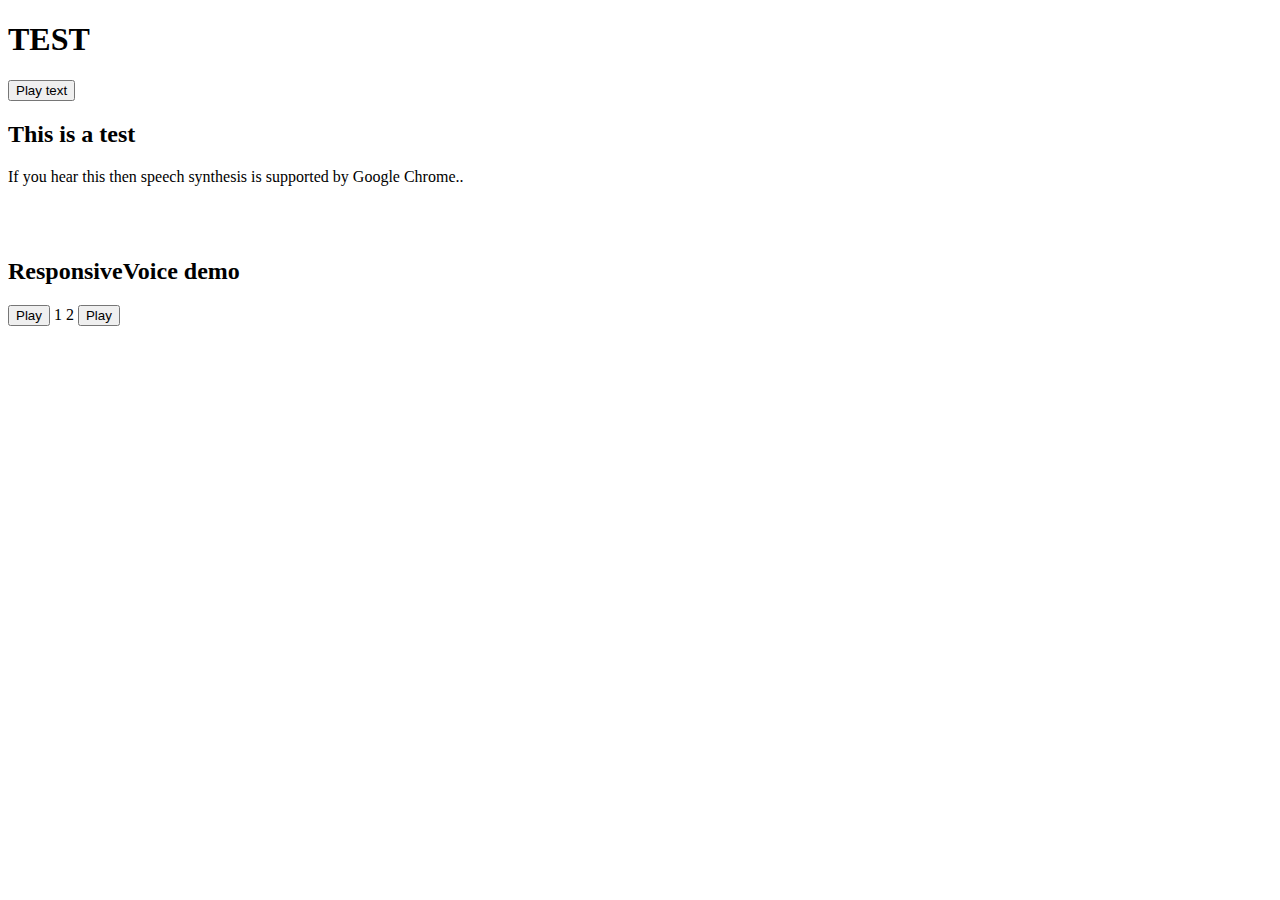
<file: test.html>
<!DOCTYPE html>
<html lang="en">
<head>
    <meta charset="UTF-8">
    <meta name="viewport" content="width=device-width, initial-scale=1.0">
    <meta http-equiv="X-UA-Compatible" content="ie=edge">
    <title>MVC</title>
</head>
<body>

    <h1>TEST</h1>
    <div><button id=play>Play text</button></div>
    <!-- <button id=pause></button>
    <button id=stop></button> -->
    

    <article>
        <h2>This is a test</h2>
        <p>
            If you hear this then speech synthesis is supported by Google Chrome..

        </p>
    </article>
    <br>
    <br>
   <h2>ResponsiveVoice demo</h2>
<button onclick="responsiveVoice.speak('The Internet is a series of tubes!');" 
type="button" value="Play">Play</button>
1
2
<button onclick="responsiveVoice.speak('Responsive Voice demo code used here');" 
type="button" value="Play">Play</button>
<script src="https://code.responsivevoice.org/responsivevoice.js?key=kuD6HXow"></script>
    <script>
    onload = function() {
    if ('speechSynthesis' in window) {
        console.log( "speech synthesis is supported ");
    }
    else {
       console.log( "speech synthesis not supported ");
    }
    }

    if ('speechSynthesis' in window) {
    var synth = speechSynthesis;
    var flag = false;
 
    /* references to the buttons */
    var playEle = document.querySelector('#play');
    // var pauseEle = document.querySelector('#pause');
    // var stopEle = document.querySelector('#stop');
 

    /* click event handlers for the buttons */
    playEle.addEventListener('click', onClickPlay);
    // pauseEle.addEventListener('click', onClickPause);
    // stopEle.addEventListener('click', onClickStop);

    function onClickPlay() {
        if(!flag){
            flag = true;
            utterance = new SpeechSynthesisUtterance(
            document.querySelector('article').textContent);
            utterance.voice = synth.getVoices()[1];
            utterance.pitch = 0.3;  
            utterance.onend = function(){
                flag = false;
            };
            synth.speak(utterance);
        }
        if(synth.paused) { /* unpause/resume narration */
            synth.resume();
        }
    }
    // function onClickPause() {
    //     if(synth.speaking && !synth.paused){ /* pause narration */
    //         synth.pause();
    //     }
    // }

    // function onClickStop() {
    //     if(synth.speaking){ /* stop narration */
    //         /* for safari */
    //         flag = false;
    //         synth.cancel();
    //     }
    // }
    
}

    </script>
    
</body>
</html>
</file>
